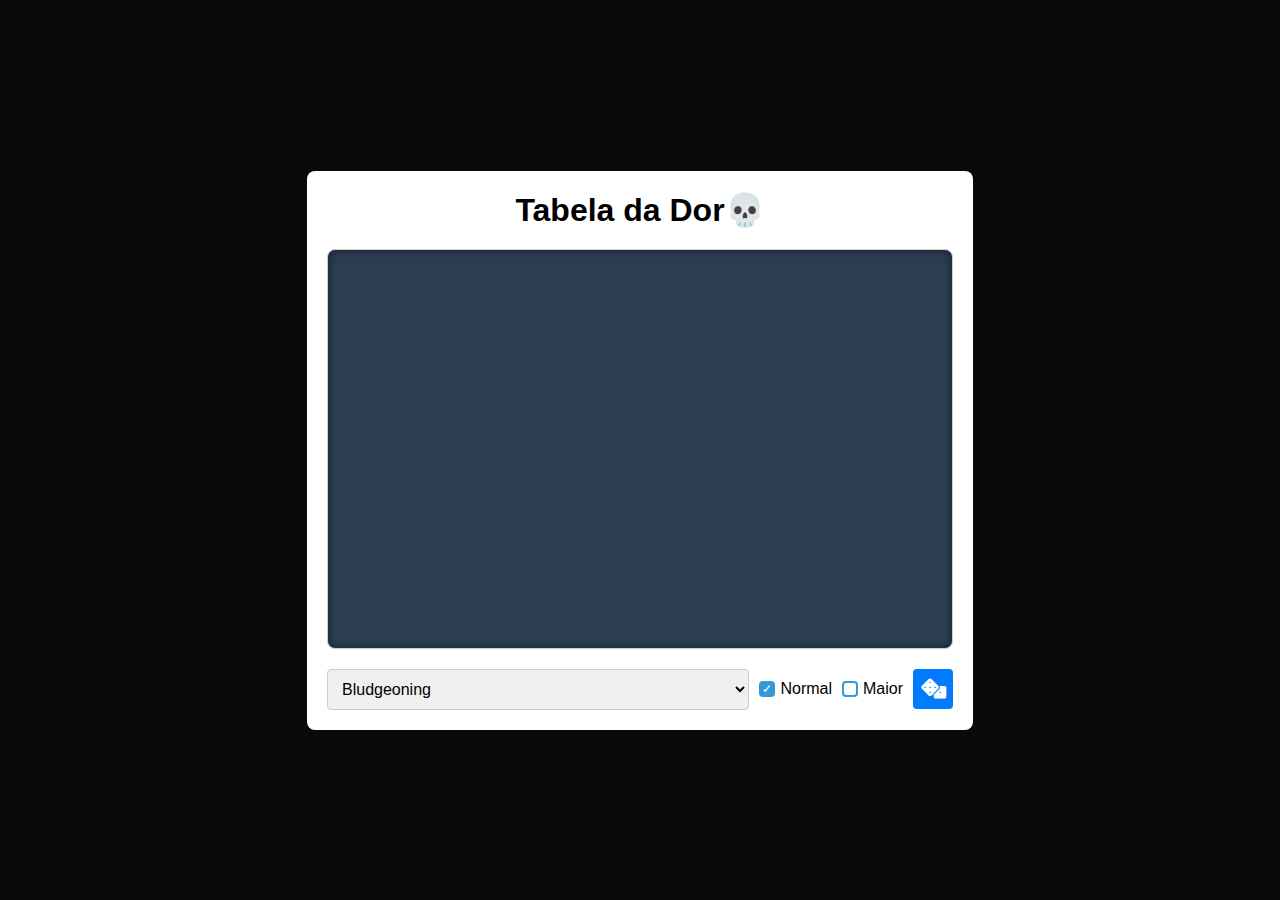
<file: index.html>
<!DOCTYPE html>
<html lang="pt-BR">
    <!--PEROBA-->
<head>
    <meta charset="UTF-8">
    <meta name="viewport" content="width=device-width, initial-scale=1.0">
    <title>Tabela da Dor</title>
    <link rel="stylesheet" href="https://cdnjs.cloudflare.com/ajax/libs/font-awesome/6.0.0-beta3/css/all.min.css">
    <link rel="stylesheet" href="style.css">
    <link rel="shortcut icon" href="icon.png" type="image/x-icon">
</head>
<body>
    <div class="container">
        <h1>Tabela da Dor💀</h1>
        <div class="checkbox-group-mobile">
            <label>
                <input type="checkbox" class="tabela-dor" name="tabela" onchange="alternarCheckbox(this)" checked>
                Normal
            </label>
            <label>
                <input type="checkbox" class="tabela-dor-maior" name="tabela" onchange="alternarCheckbox(this)">
                Maior
            </label>
        </div>
        <div class="chat" id="chat"></div>
        <div class="selecao-container">
            <select id="selecao-tabela">
                <option value="bludgeoning">Bludgeoning</option>
                <option value="piercing">Piercing</option>
                <option value="slashing">Slashing</option>
                <option value="acid">Acid</option>
                <option value="cold">Cold</option>
                <option value="fire">Fire</option>
                <option value="force">Force</option>
                <option value="lightning">Lightning</option>
                <option value="necrotic">Necrotic</option>
                <option value="poison">Poison</option>
                <option value="psychic">Psychic</option>
                <option value="radiant">Radiant</option>
                <option value="thunder">Thunder</option>
            </select>
            <div class="checkbox-group-desk">
                <label>
                    <input type="checkbox" class="tabela-dor" name="tabela" onchange="alternarCheckbox(this)" checked>
                    Normal
                </label>
                <label>
                    <input type="checkbox" class="tabela-dor-maior" name="tabela" onchange="alternarCheckbox(this)">
                    Maior
                </label>
            </div>
            <button class="botao-dado" onclick="gerarResultado()">
                <i class="fas fa-dice"></i>
            </button>
        </div>
    </div>
    <script src="script.js"></script>
</body>
</html>
</file>
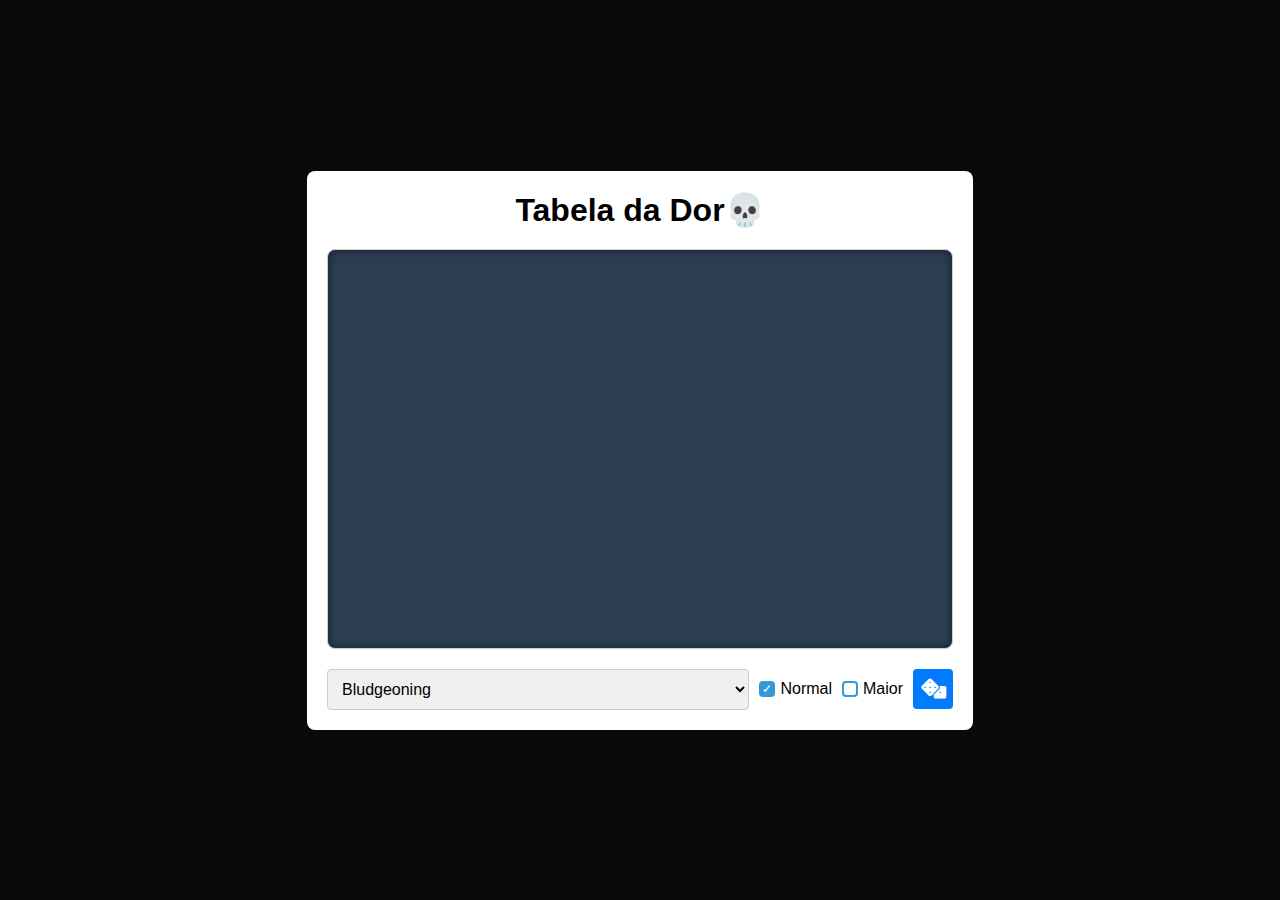
<file: main.html>
<!DOCTYPE html>
<html lang="pt-BR">
<head>
    <meta charset="UTF-8">
    <meta name="viewport" content="width=device-width, initial-scale=1.0">
    <title>Tabela da Dor</title>
    <link rel="stylesheet" href="https://cdnjs.cloudflare.com/ajax/libs/font-awesome/6.0.0-beta3/css/all.min.css">
    <link rel="stylesheet" href="style.css">
    <link rel="shortcut icon" href="icon.png" type="image/x-icon">
</head>
<body>
    <div class="container">
        <h1>Tabela da Dor💀</h1>
        <div class="checkbox-group-mobile">
            <label>
                <input type="checkbox" class="tabela-dor" name="tabela" onchange="alternarCheckbox(this)" checked>
                Normal
            </label>
            <label>
                <input type="checkbox" class="tabela-dor-maior" name="tabela" onchange="alternarCheckbox(this)">
                Maior
            </label>
        </div>
        <div class="chat" id="chat"></div>
        <div class="selecao-container">
            <select id="selecao-tabela">
                <option value="bludgeoning">Bludgeoning</option>
                <option value="piercing">Piercing</option>
                <option value="slashing">Slashing</option>
            </select>
            <div class="checkbox-group-desk">
                <label>
                    <input type="checkbox" class="tabela-dor" name="tabela" onchange="alternarCheckbox(this)" checked>
                    Normal
                </label>
                <label>
                    <input type="checkbox" class="tabela-dor-maior" name="tabela" onchange="alternarCheckbox(this)">
                    Maior
                </label>
            </div>
            <button class="botao-dado" onclick="gerarResultado()">
                <i class="fas fa-dice"></i>
            </button>
        </div>
    </div>
    <script src="script.js"></script>
</body>
</html>
</file>
<file: style.css>
* {
    box-sizing: border-box;
    margin: 0;
    padding: 0;
}

body {
    font-family: Arial, sans-serif;
    background-color: rgb(10, 10, 10);
    display: flex;
    justify-content: center;
    align-items: center;
    height: 100vh;
    margin: 0;
}

.container {
    display: flex;
    justify-content: center;
    align-items: center;
    flex-direction: column;
    background-color: #fff;
    padding: 20px;
    border-radius: 8px;
    box-shadow: 0 0 10px rgba(0, 0, 0, 0.1);
    text-align: center;
    width: 666px;
}

h1 {
    margin-bottom: 20px;
}

.chat {
    width: 100%;
    height: 400px;
    padding: 10px;
    margin-bottom: 20px;
    border: 1px solid #ccc;
    border-radius: 8px;
    font-size: 16px;
    text-align: left;
    overflow-y: auto;
    background-color: #2c3e50;
    color: #ecf0f1;
    box-shadow: inset 0 0 10px rgba(0, 0, 0, 0.5);
}

.chat::-webkit-scrollbar {
    width: 8px;
}

.chat::-webkit-scrollbar-track {
    background: #34495e;
    border-radius: 4px;
}

.chat::-webkit-scrollbar-thumb {
    background: #3498db;
    border-radius: 4px;
}

.chat::-webkit-scrollbar-thumb:hover {
    background: #2980b9;
}

.chat div {
    padding: 10px;
    border-radius: 6px;
    margin-bottom: 5px;
    display: flex;
    flex-direction: column;
    align-items: flex-start;
    background-color: #34495e;
    transition: background-color 0.3s ease;
}

.dor:hover,
.dor:hover div,
.dor-maior:hover,
.dor-maior:hover div {
    background-color: rgb(69, 86, 110);
}

.chat .linha-superior {
    display: flex;
    align-items: center;
    flex-direction: row;
    justify-content: space-between;
    width: 100%;
    gap: 5px;
}

.dor {
    background-color: #2c3e50;
    color: #ecf0f1;
    border-left: 5px solid #3498db;
}

.dor-maior {
    background-color: #2c3e50;
    color: #ecf0f1;
    border-left: 5px solid #e74c3c;
}

.selecao-container {
    display: flex;
    width: 100%;
    gap: 10px;
    align-items: center;
    justify-content: center;
}

select {
    padding: 10px;
    font-size: 16px;
    border-radius: 4px;
    border: 1px solid #ccc;
    flex: 1;
}

.checkbox-group-desk,
.checkbox-group-mobile {
    gap: 10px;
    align-items: center;
}

.checkbox-group-desk {
    display: flex;
}

.checkbox-group-mobile {
    display: none;
}

.checkbox-group-desk input[type="checkbox"],
.checkbox-group-mobile input[type="checkbox"] {
    appearance: none;
    width: 16px;
    height: 16px;
    border: 2px solid #3498db;
    border-radius: 4px;
    cursor: pointer;
    position: relative;
    transition: background-color 0.3s ease, border-color 0.3s ease;
}

.checkbox-group-desk input[type="checkbox"]:checked,
.checkbox-group-mobile input[type="checkbox"]:checked {
    background-color: #3498db;
    border-color: #3498db;
}

.checkbox-group-desk input[type="checkbox"]:checked::after,
.checkbox-group-mobile input[type="checkbox"]:checked::after {
    content: '\2713';
    font-size: 12px;
    color: white;
    position: absolute;
    top: 50%;
    left: 50%;
    transform: translate(-50%, -50%);
}

.checkbox-group-desk label,
.checkbox-group-mobile label {
    display: flex;
    align-items: center;
    height: 35px;
    gap: 5px;
    cursor: pointer;
}

.botao-dado {
    padding: 10px;
    font-size: 20px;
    border: none;
    border-radius: 4px;
    background-color: #007bff;
    color: white;
    cursor: pointer;
    display: flex;
    align-items: center;
    justify-content: center;
    width: 40px;
    height: 40px;
}

.botao-dado:hover {
    background-color: #0056b3;
}

.descricao {
    display: none;
    padding: 10px;
    background-color: #3b4a5f;
    border-radius: 4px;
    width: 100%;
    color: #ecf0f1;
    font-size: 14px;
    line-height: 1.5;
}

.dropdown-button {
    background: none;
    border: none;
    cursor: pointer;
    color: #ecf0f1;
    transition: transform 0.3s ease;
}

.dropdown-button:hover {
    transform: scale(1.1);
}

.dropdown-button i {
    font-size: 18px;
}

@media screen and (max-width: 768px) {
    .container {
        width: 80%;
    }
}

@media screen and (max-width: 480px) {
    h1 {
        margin: 0;
    }

    .container {
        width: 90%;
        padding: 10px
    }

    .dropdown-button {
        display: none;
    }

    .checkbox-group-desk {
        display: none;
    }

    .checkbox-group-mobile {
        display: flex;
        gap: 50px;
        margin: 7.5px;
    }
}
</file>
